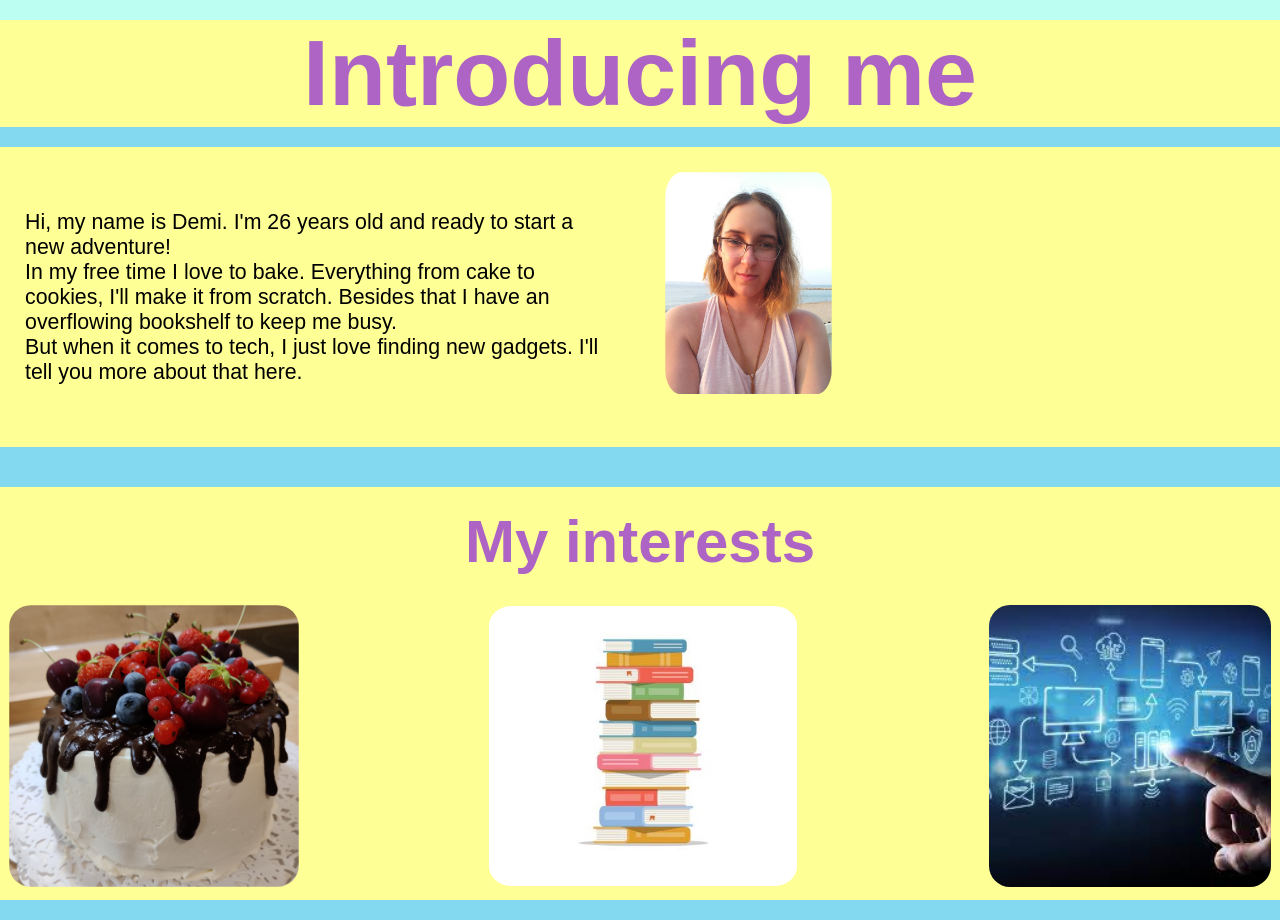
<file: Index.html>
<!DOCTYPE html>
<html lang="en">
  <head>
    <meta charset="UTF-8" />
    <meta http-equiv="X-UA-Compatible" content="IE=edge" />
    <meta name="viewport" content="width=device-width, initial-scale=1.0" />
    <title>Introducing me</title>
    <link rel="stylesheet" href="styles.css" />
  </head>
  <body>
    <header class="header">
      <h1>Introducing me</h1>
    </header>
    <div class="container">
      <div class="introduction">
        <div>
          <p>
            Hi, my name is Demi. I'm 26 years old and ready to start a new
            adventure!<br />
            In my free time I love to bake. Everything from cake to cookies,
            I'll make it from scratch. Besides that I have an overflowing
            bookshelf to keep me busy.<br />
            But when it comes to tech, I just love finding new gadgets. I'll
            tell you more about that
            <a href="TechTalk.html">here</a>.
          </p>
        </div>
        <div class="picture">
          <img src="images/PictureMe.jpg" />
        </div>
      </div>
    </div>
    <div class="container">
      <h2>My interests</h2>
      <div class="interests">
        <div class="baking">
          <img src="images/Cake.jpg" />
        </div>
        <div class="reading">
          <img src="images/Books.jpg" />
        </div>
        <div class="tech">
          <img src="images/Tech.jpg" />
        </div>
      </div>
    </div>
  </body>
</html>
</file>
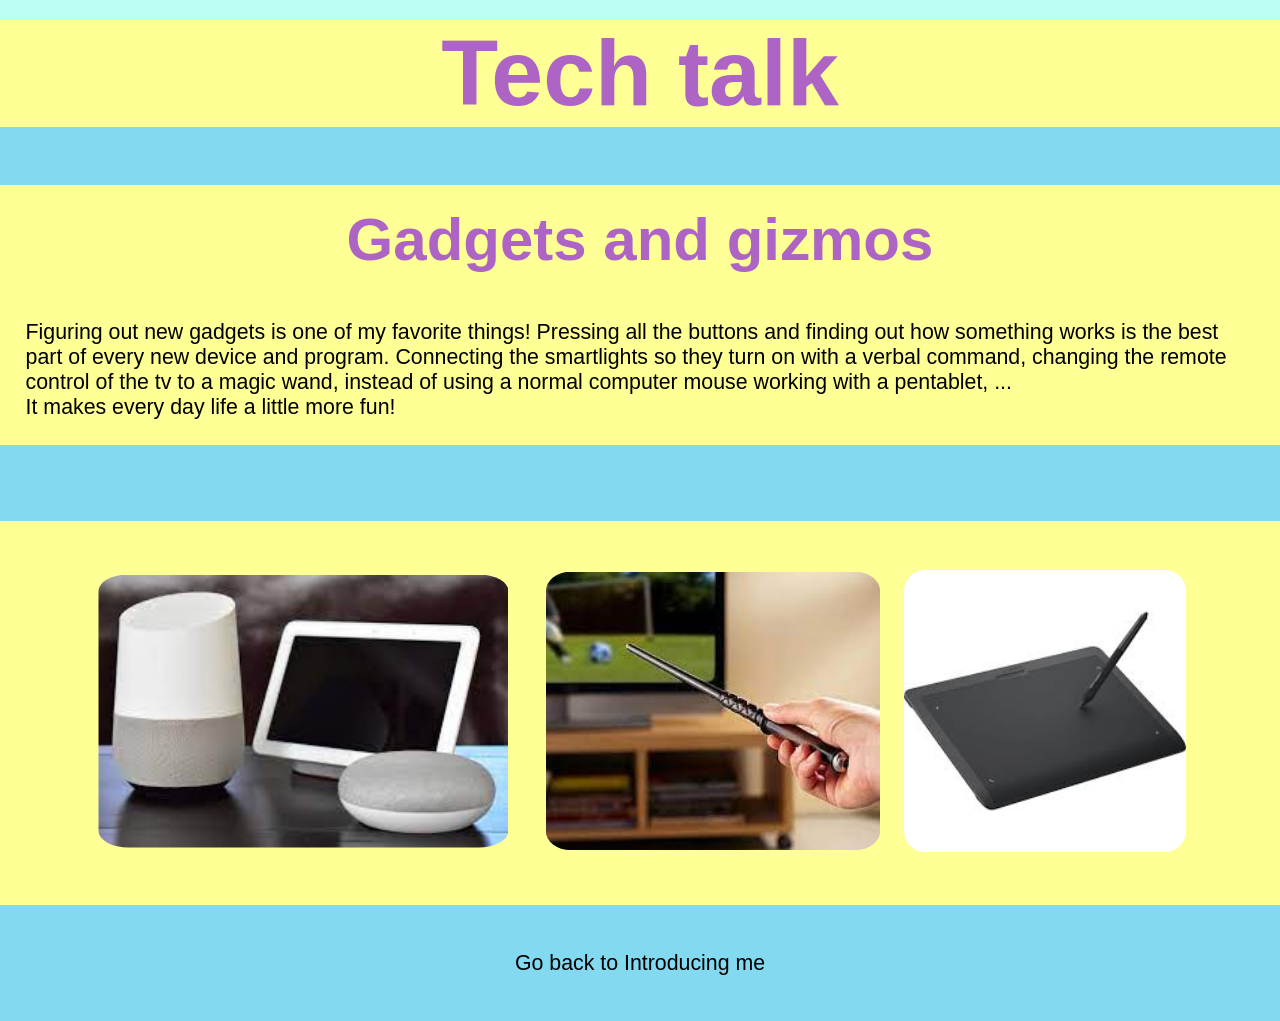
<file: TechTalk.html>
<!DOCTYPE html>
<html lang="en">
  <head>
    <meta charset="UTF-8" />
    <meta http-equiv="X-UA-Compatible" content="IE=edge" />
    <meta name="viewport" content="width=device-width, initial-scale=1.0" />
    <title>Tech Talk</title>
    <link rel="stylesheet" href="styles.css" />
  </head>
  <body>
    <div class="header">
      <h1>Tech talk</h1>
      <div class="container"><br /></div>
      <h2>Gadgets and gizmos</h2>
    </div>
    <p>
      Figuring out new gadgets is one of my favorite things! Pressing all the
      buttons and finding out how something works is the best part of every new
      device and program. Connecting the smartlights so they turn on with a
      verbal command, changing the remote control of the tv to a magic wand,
      instead of using a normal computer mouse working with a pentablet, ...<br />
      It makes every day life a little more fun!
    </p>
    <div class="container"><br /><br /></div>
    <div class="container gadgets">
      <div>
        <img src="images/HomeDevice.jpg" />
      </div>
      <div>
        <img src="images/Wand.jpg" />
      </div>
      <div>
        <img src="images/Pentablet.jpg" />
      </div>
    </div>
    <div class="container footer">
      <p>Go back to <a href="IntroducingMe.html">Introducing me</a></p>
    </div>
  </body>
</html>
</file>
<file: styles.css>
* {
  margin: 0;
  padding: 0;
  box-sizing: border-box;
  font-family: "Lucida Sans", "Lucida Sans Regular", "Lucida Grande",
    "Lucida Sans Unicode", Geneva, Verdana, sans-serif;
  background-color: #feff94;
}

.header {
  background-color: #bcfff2;
  padding: 20px 0px 0px 0px;
}

h1 {
  text-align: center;
  font-size: 70pt;
  color: #ad64c5;
}

h2 {
  width: 100%;
  font-size: 45pt;
  text-align: center;
  color: #ad64c5;
  background-color: #feff94;
  padding: 20px 50px;
}

img {
  height: 300px;
  border-radius: 10%;
  padding: 3%;
}

p {
  color: black;
  font-size: 16pt;
  padding: 2%;
}

a {
  color: black;
  text-decoration: none;
}

a:hover {
  color: #ad64c5;
  text-decoration: underline;
}

.container {
  color: #fff;
  background-color: #83d9ef; /* Blue */
  padding: 20px 0;
  display: flex;
  justify-content: center;
  align-items: center;
  flex-wrap: wrap;
}

.introduction {
  width: 100%;
  height: 300px;
  padding: 1%;
  display: flex;
  align-items: center;
  justify-content: space-between;
  flex-wrap: wrap;
}

.introduction div {
  width: 49%;
}

.picture {
  float: right;
  height: 100%;
}

.picture img {
  padding: 2%;
  border-radius: 15%;
  height: 90%;
}

.interests {
  width: 100%;
  display: flex;
  justify-content: space-between;
  align-items: center;
  flex-wrap: wrap;
}

.gadgets {
  background-color: #feff94;
  margin: 20px 0px;
}

.footer p {
  background-color: #83d9ef;
}

.footer a {
  background-color: #83d9ef;
}
</file>
